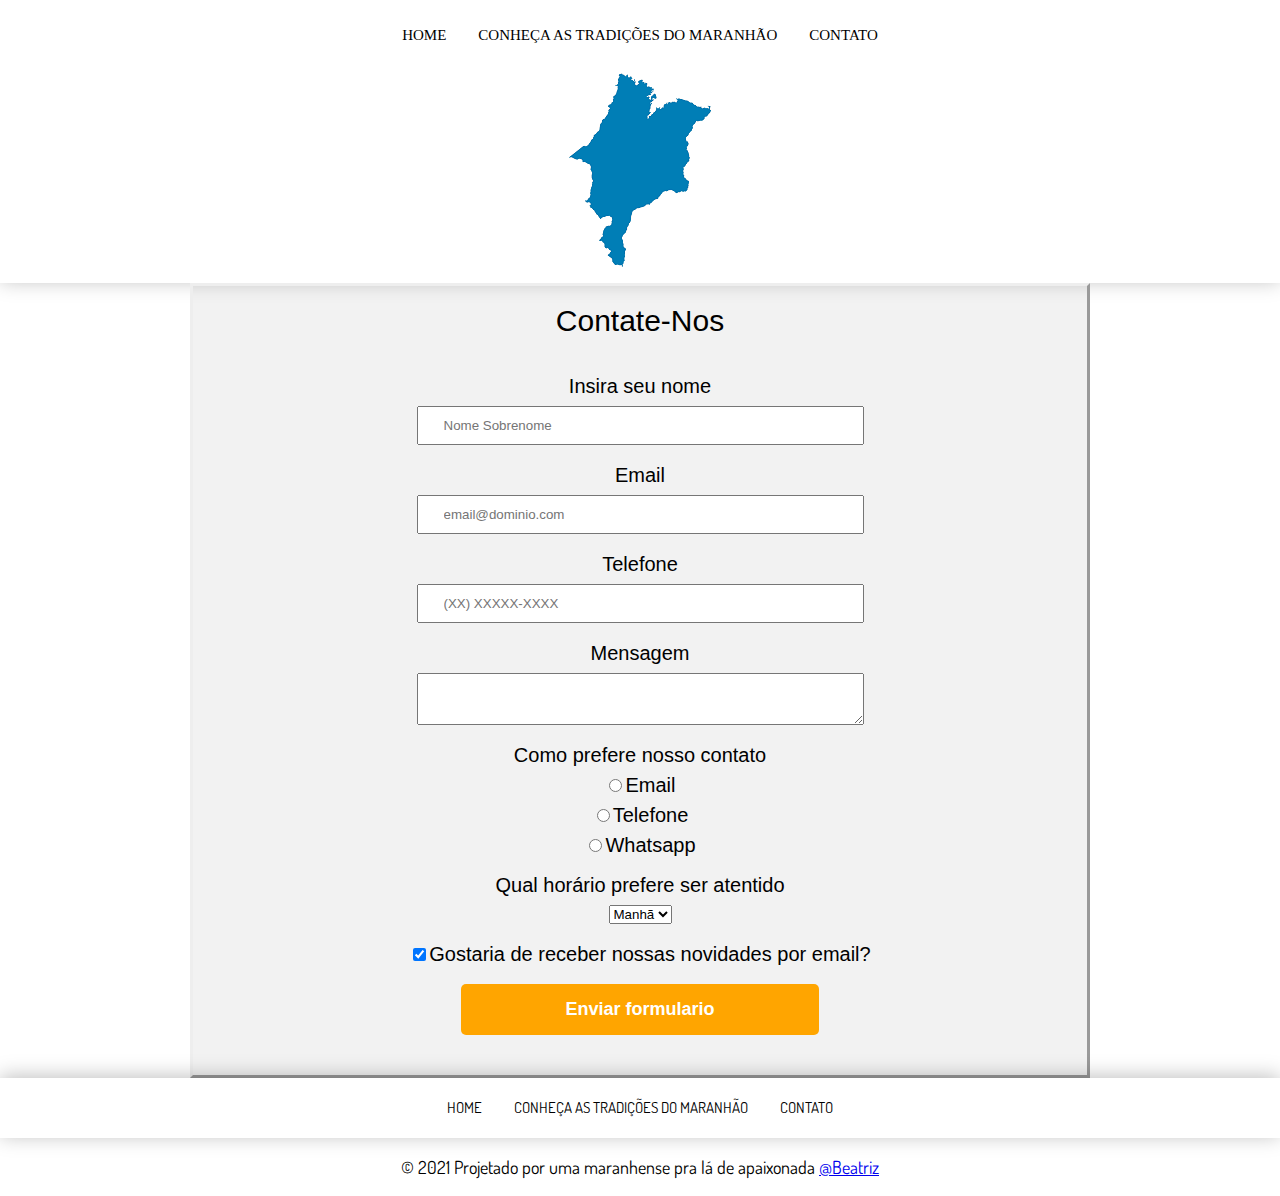
<file: contato.html>
<!DOCTYPE html>
<html lang="pt-br">
<!-- head -->
<head>
    <meta charset="UTF-8">
    <title>Maranhão - O melhor estado do Brasil - Contato</title>
    <link rel="stylesheet" href="reset.css">  <!-- folha de estilo reset -->
    <link rel="stylesheet" href="style-principal.css"> <!-- folha de estilo criada -->
    <link rel="preconnect" href="https://fonts.googleapis.com"> <!-- fonte -->
    <link rel="preconnect" href="https://fonts.gstatic.com" crossorigin><!-- fonte -->
    <link href="https://fonts.googleapis.com/css2?family=Dosis:wght@200;400&display=swap" rel="stylesheet"><!-- fonte -->
</head>
<!-- body -->
<body>
    
    <!-- cabeçalho de apresentação -->
    <header>
        <div>
            <nav class="Nav-Header">
                <!--Tag de navegação que engloba as paginas solicitadas-->
                <ul>
                    <li><a href="index.html">Home</a></li>
                    <li><a href="tradicoes.html">Conheça as tradições do Maranhão</a></li>
                    <li><a href="contato.html">Contato</a></li>
                </ul>
            </nav>
            <div class="Caixa-Logo" style="margin: 5px 0 4px 0;">
                <a href="https://www.ma.gov.br/">
                    <!--Link para a pagina do governo do Maranhão-->
                    <img src="nfe-maranhao.png" alt="Logo Maranhão">
                    <!--Logo Maranhão-->
                </a>
            </div>
        </div>
    </header>

    <main
        style="display: block; margin: 0 auto; width: 900px; border-style: outset;background-color: rgb(0 0 0 / 5%);font-family: 'Open Sans', sans-serif; "> <!--estabelendo margem, fonte, alinhamento e borda-->
        <h1 class="Contate-nos"><strong>Contate-Nos</strong></h1>
        <form action="https://formspree.io/f/mrgrjbbv" method="POST"> <!--utilizando static form-->
           
            <!--Labels e inputs do formulario -->
            <label for="name">Insira seu nome</label> 
            <input type="text" id = "name" name="name" class="input-padrao" required placeholder = "Nome Sobrenome">

            <label for="email">Email</label>
            <input type="email" id="email" name="email" class="input-padrao" required placeholder = "email@dominio.com">

            <label for="telefone">Telefone</label>
            <input type="tel" id ="telefone" name="phone" class="input-padrao" required placeholder ="(XX) XXXXX-XXXX">
            
            <label for="mensagem">Mensagem</label>
            <textarea name="message" id="mensagem" class="input-padrao" required maxlength="144"></textarea>
            <!--fildset -->
            <fieldset>
                <legend>Como prefere nosso contato</legend>
                <label for="radio-email"> <input type="radio" name="contato" value="email" id="radio-email">Email</label>
                       
                <label for="radio-telefone"><input type="radio" name="contato" value="telefone" id="radio-telefone">Telefone</label>
                
                <label for="radio-whats"><input type="radio" name="contato" value="whats" id="radio-whats">Whatsapp</label>
            </fieldset>
            <fieldset style="margin-top: 10px;">
                <legend>Qual horário prefere ser atentido</legend>
                <select>
                    <option>Manhã</option>
                    <option>Tarde</option>
                    <option>Noite</option>
                </select>
            </fieldset>
            <!--Checkbox-->
                <label class="checkbox"><input type="checkbox" checked>Gostaria de receber nossas novidades por email?</label>
       
                <input type="submit" value ="Enviar formulario" class="enviar">
         </form>
    </main>
 <!-- footer -->
    <footer>
        <div style="box-shadow: 0 -2px 19px rgb(0 0 0 / 25%);"> <!--caixa esfumaçada para ficar ao entorno da mesma tag de navegação usada no cabeçalho-->
            <nav class="Nav-Header">
                <ul>
                    <li><a href="index.html" style="font-family: 'Dosis', sans-serif;">Home</a></li>
                    <li><a href="tradicoes.html" style="font-family: 'Dosis', sans-serif;">Conheça as tradições do
                            Maranhão</a>
                    </li>
                    <li><a href="contato.html" style="font-family: 'Dosis', sans-serif;">Contato</a></li>
                </ul>
            </nav>
        </div>
        <p id="copyright"> &copy; 2021 Projetado por uma maranhense pra lá de apaixonada <a
                href=" http://lattes.cnpq.br/4886990740689316">@Beatriz</a></p> <!--copyright-->
    </footer> 
</body>

</html>
</file>
<file: style-principal.css>
* {
    box-sizing: border-box
}
header{
    height: auto;
    border-bottom: 1px solid #fff;
    box-shadow: 0 -2px 19px rgb(0 0 0 / 25%);
}
header > div{
    padding-top:5px;
    background: #fff;
    padding-bottom: 5px;
    text-align: center;
}
.Nav-Header ul{
    text-align: center;
}
.Nav-Header li{
    display: inline;
    text-decoration: none;
}
.Nav-Header a{
    font-family:Calibri;
    color:black;
    line-height: 60px;
    text-transform: uppercase;
    text-decoration: none;
    font-size: 15px;
    margin: 0 14px    
}
.Caixa-Logo{
    display: inline-block;
    margin: 60px 0 60px 0;
}

.conteudo{
    display: block;
    margin: 0 auto;
    padding: auto;
    max-width: 1000px;
    padding: 0 30px 0 30px;
    font-family: 'Dosis', sans-serif;
    background-color: #fefefe;
}

.titulo{
    display: block;
    font-weight: 590;
    font-size: 30px;   
    color: #1b1b1b;
    margin-block-start: 100px;
}
.legenda{
    margin-top: 15px;
    margin-bottom: 15px;
    font-size: 14px;   
    color: #707070;
    letter-spacing:1px;
}
.link{
    color:rgb(210, 117, 30);
    text-decoration: none;
}
.link:hover{
    color:#1d71b8;
}
.box{
    display: flex;
    justify-content: center;
    clear: both; 
}
.slide-box{
    width: 500px;
    height: 350px;
    position: relative;
    overflow: hidden;
    margin: 0 auto;
    box-shadow: 0 0 1em rgb(0 0 0 / 90%);
}
.trecho-em-destaque{
    font-size: 18px; 
    letter-spacing:0px;
    font-style: italic;
    margin: 0 auto;
    display: flex;
    flex-direction: column;
    justify-content: center;
}
article p{
    clear: left;
    font-size: 18px; 
    letter-spacing:1px;
    line-height: 1.2; 
    padding-top: 5px;
    padding-bottom: 5px;
}
.topico-importante{
    font-size: 30px;
    color: #1b1b1b;
    margin: 15px 0 15px 0;
}
.image-box{
    max-width: 350px;
    height: 260px;
    overflow: hidden;
    box-shadow: 0 0 1em rgb(0 0 0 / 90%);
    margin: auto;
}
.box .legenda{
   width: 900px;
   margin-left: 25px;
   margin-right: 25px;
}

.image-coluna{
    max-width: 300px;
    width: auto;
    height: 260px;
    overflow: hidden;
    box-shadow: 0 0 1em rgb(0 0 0 / 90%);
    margin: auto;
}

.gradiente{
    background: linear-gradient(#fefefe 0%,#1d71b8 104%,#fefefe 100%);
    padding: 2em 0 2em;
    margin-top: 20px;
    clear: both;
    
}
.video{
    text-align: center;
}
.video iframe{
    box-shadow: 0 0 1em rgb(0 0 0 / 90%); 
}
.footer{
    background-color: #1d71b8;
    max-height: 900px;
    width: 100%;
}
#copyright{
    color: #000000;
    font-size: 18px;
    margin: 20px;
    font-family: 'Dosis', sans-serif;
    text-align: center;
}

.Contate-nos{
    font-size: 30px;
    text-align: center;
    margin-top: 20px;
}

main form{
    text-align: center;
    margin:40px 0;
}
form label, form legend{
    display: block;
    font-size: 20px;
    margin: 0 0 10px;
}
.input-padrao{
    display: block;
    margin: 0 auto;
    margin-bottom: 20px;
    padding: 10px 25px;
    width: 50%;
}
.checkbox{
    margin: 20px 0;
}
.enviar{
    width: 40%;
    padding: 15px 0;
    background: orange;
    color: white;
    font-weight: bold;
    font-size: 18px;
    border:none;
    border-radius: 5px;
    transition: 1s;
    cursor: pointer;
}
.enviar:hover{
    background: darkorange;
    transform: scale(1.02);
}
table{
    margin: 20px 0 40px;
}
thead{
    background-color: #555555;
    color:white;
    font-weight: bold;
}
td,th{
    border:1px solid black;
    padding: 8px 15px;
}
</file>
